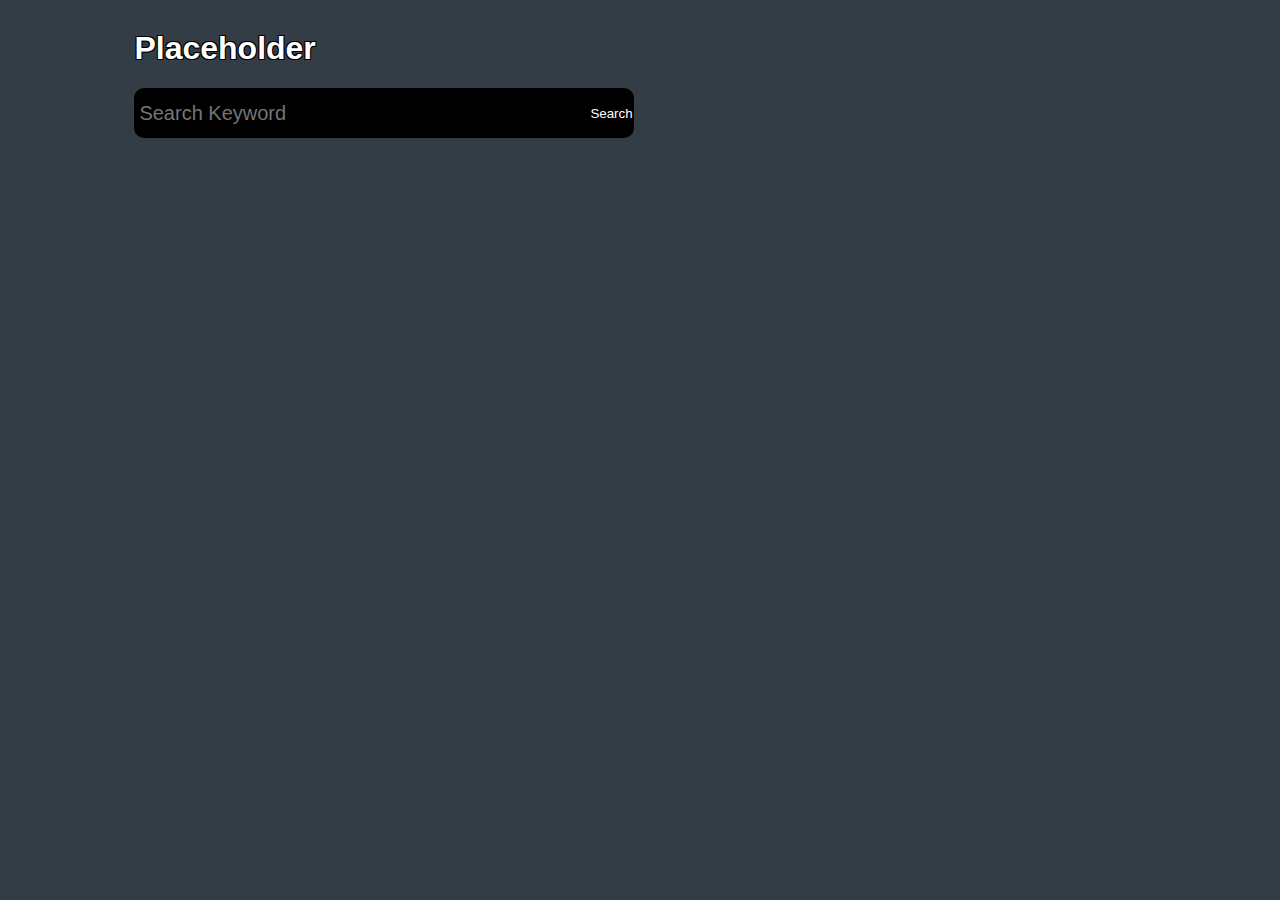
<file: Boilerplate.html>
<!DOCTYPE html>
<html lang="en">

<head>
	<meta charset="utf-8">
	<meta name="viewport" content="width=device-width">
	<title>Title Placeholder</title>
	<link href="main.css" rel="stylesheet" type="text/css">
	<script src="https://code.jquery.com/jquery-3.2.1.min.js"
    integrity="sha256-hwg4gsxgFZhOsEEamdOYGBf13FyQuiTwlAQgxVSNgt4="
	  crossorigin="anonymous"></script>
	<script src="index.js"></script>
</head>

<body>
	<div class="container">
		<form class="search-form" name="youtube-search">
			<label for="video-search"><h1>Placeholder</h1></label>
      <input type="text" name="query" id="video-search" required placeholder="Search Keyword">
      <button type="Submit">Search</button>
    </form>

    <main role="main" class="search-results" aria-live="assertive" hidden>
    <!-- Results appear here -->
    </main>
  </div>
</body>
</html>
</file>
<file: main.css>
* {
  box-sizing: border-box;
  color: white;
  text-shadow:
		-1px -1px 0 #000,
		1px -1px 0 #000,
		-1px 1px 0 #000,
		1px 1px 0 #000;
}

body {
  background: #343d46;
  font-family: 'Oswald', sans-serif;
}

a {
  text-decoration: none;
}

.landing-page-container {
  text-align: center;
}

.nav-bar {
  width: 100%;
  background-color: black;
  padding: 10px;
}

.nav-bar ul {
  list-style-type: none;
  margin: 0;
  padding: 0;
}

.nav-bar li {
  display: inline;
  padding: 5px;
  transition: background-color 0.4s;
}

.nav-bar li:hover, .nav-bar li:focus, .nav-bar li:active {
  background-color: white;
}

main.search-results a {
  transition: opacity 0.4s;
}

main.search-results a:hover, main.search-results a:focus {
  opacity: 0.3;
}

h2 {
  font-size: 50px;
}

div {
  margin: auto;
  border-radius: 10px;
}

div.container {
  width: 80%;
  margin-top: 30px;
}

div.form-container {
  width: 500px;
  margin-top: 25px;
  margin-bottom: 25px;
}

form.search-form {
  width: 500px;
}

label {
  display: block;
}

input, button {
  height: 50px;
  border: none;
}

input {
  float: left;
  width: 450px;
  font-size: 20px;
  background: black;
  padding-left: 5px;
  border-top-left-radius: 10px;
  border-bottom-left-radius: 10px;
}

button {
  width: 50px;
  background: black url('https://www.last.fm/static/images/icons/search_mob.fc5a7639a43c.png') center center no-repeat;
  border-top-right-radius: 10px;
  border-bottom-right-radius: 10px;
}

div.js-search-header {
  text-align: center;
}

div.search-results {
  width: 100%;
}

div.resultsHeader, div.similarResults {
  display: inline-block;
  position: relative;
  height: 300px;
}

div.resultsHeader {
  width: 300px;
}

div.artist-bio {
  display: inline-block;
  height: 300px;
  width: 450px;
  background-color: rgba(0,0,0,0.4);
  padding: 10px;
  vertical-align: top;
  text-align: justify;
  overflow: auto;
}

div.js-search-results {
  text-align: center;
  margin-bottom: 25px;
}

div.similarResults {
  width: 300px;
  text-align: left;
}

div.resultsHeader span.band-name, div.similarResults span.band-name {
  position: absolute;
  bottom: 0;
  left: 0;
  font-size: 40px;
  margin-left: 5px;
  margin-bottom: 2px;
}


/* Mobile styling */
@media only screen and (min-device-width: 320px) and (max-device-width: 480px) {
  div.container {
    width: 90%;
  }

  div.form-container, form.search-form {
    width: 100%;
  }

  div.form-container {
    margin-bottom: 25px;
  }

  label {
    margin-left: 5%;
  }

  input {
    width: 80%;
    margin-left: 5%;
  }

  button {
    width: 10%;
  }

  div.resultsHeader, div.artist-bio, div.similarResults {
    width: 300px;
    margin-bottom: 5px;
  }
}


/* Tablet styling */
@media only screen and (min-device-width: 768px) and (max-device-width: 1023px) {
  div.container {
    width: 525px;
  }

  div.form-container, form.search-form {
    width: 475px;
  }

  div.form-container {
    margin-bottom: 25px;
  }

  input {
    width: 425px;
  }
  
  div.resultsHeader, div.artist-bio, div.similarResults {
    width: 45%;
    margin-bottom: 5px;
  }
}
</file>
